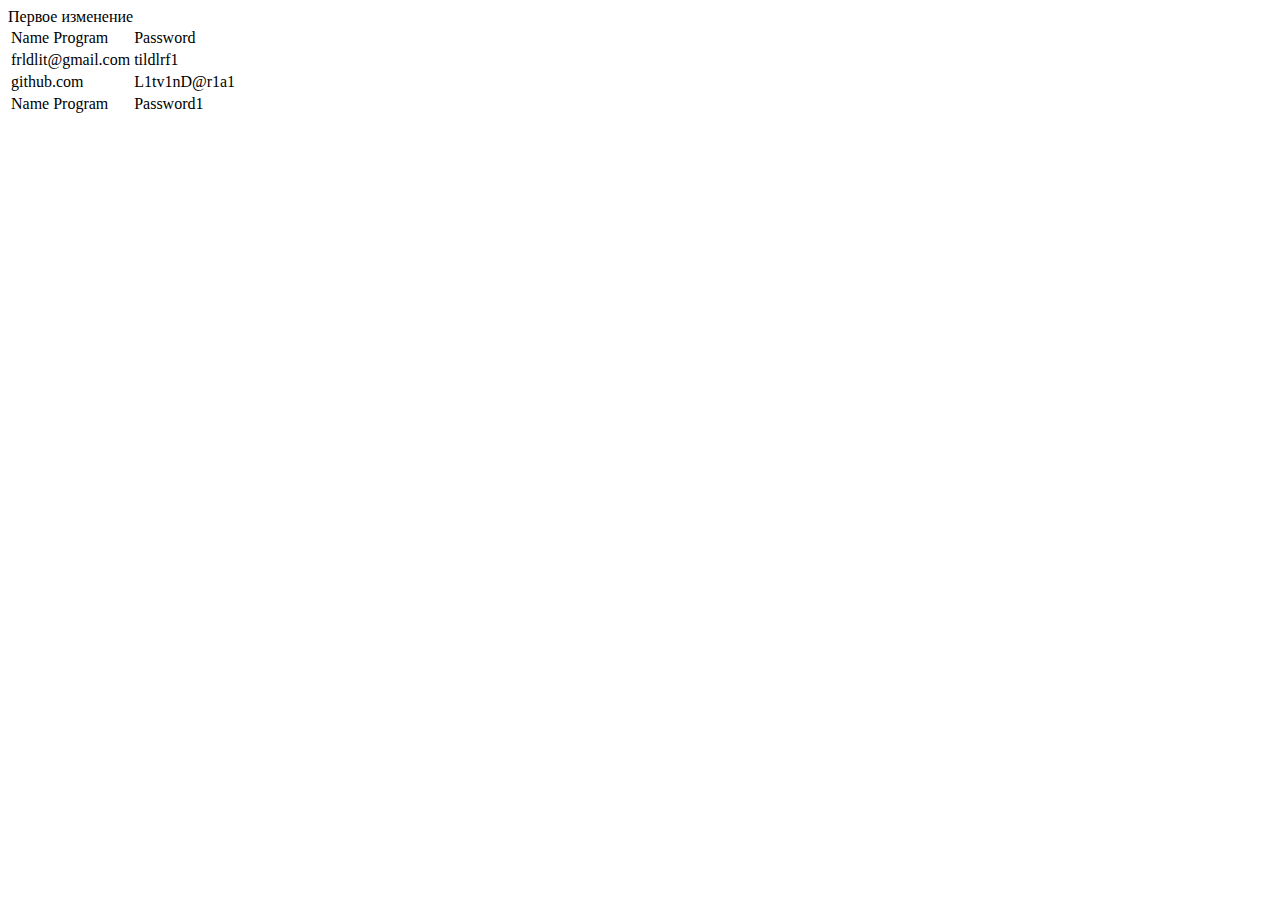
<file: testgit/web/index.html>
<!DOCTYPE html>
<!--
To change this license header, choose License Headers in Project Properties.
To change this template file, choose Tools | Templates
and open the template in the editor.
-->
<html>
    <head>
        <title>Парольная карточка:</title>
        <meta charset="UTF-8">
        <meta name="viewport" content="width=device-width, initial-scale=1.0">
    </head>
    <body>
        <div>Первое изменение
        <table id="tabl1" name="tabl1">
            <tr><td>Name Program</td><td>Password</td></tr>
            <tr><td>frldlit@gmail.com</td><td>tildlrf1</td></tr>
            <tr><td>github.com</td><td>L1tv1nD@r1a1</td></tr>
            <tr><td>Name Program</td><td>Password1 </td></tr>
        </table>
        </div>
    </body>
</html>
</file>
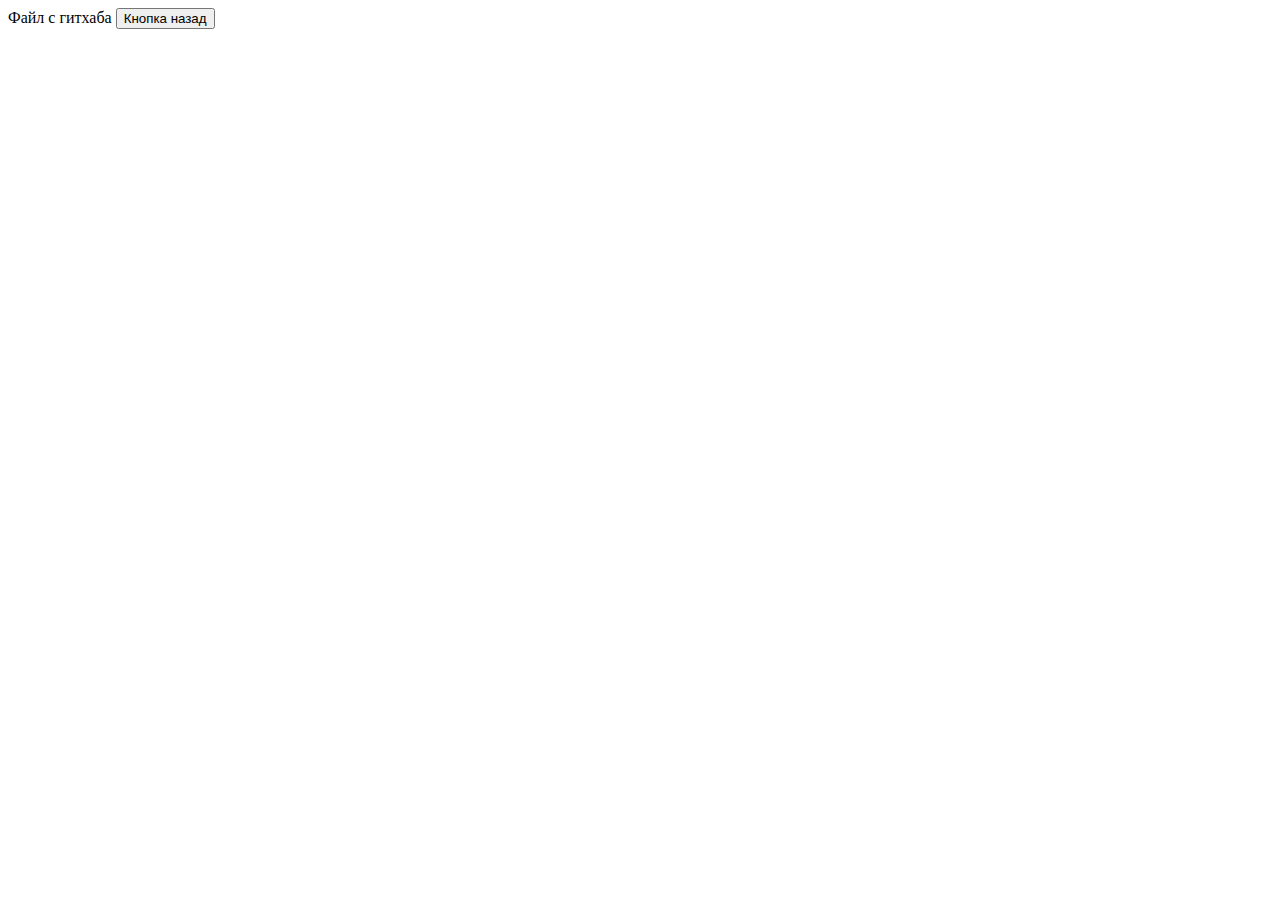
<file: test.html>
<html>
    <head>
        <title>Парольная карточка:</title>
        <meta charset="UTF-8">
        <meta name="viewport" content="width=device-width, initial-scale=1.0">
    </head>
    <body>
        <div>Файл с гитхаба
        <button>Кнопка назад</button>
        </div>
    </body>
</html>
</file>
